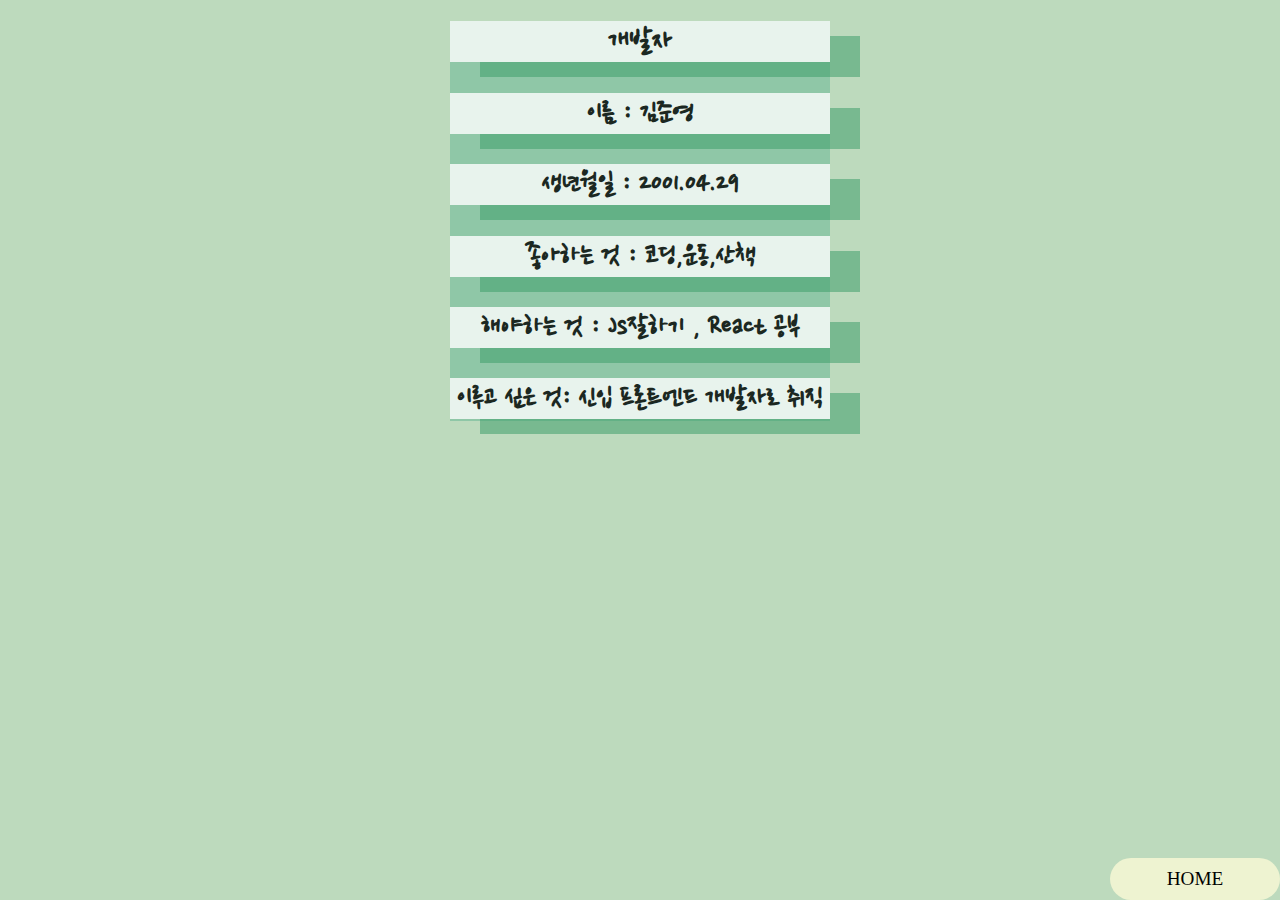
<file: developer.html>
<!DOCTYPE html>

<html>
<head>
    <link href="https://fonts.googleapis.com/css?family=Nanum+Pen+Script" rel="stylesheet">
    <link rel="stylesheet" href="developer.css">
</head>
<body>

    
    <div class="container">
        <h1>개발자</h1>
        <p><b>이름 : 김준영</b></p>
        <p><b>생년월일 : 2001.04.29</b></p>
        <p><b>좋아하는 것 : 코딩,운동,산책</b></p>
        <p><b>해야하는 것 : Js잘하기 , React 공부</b></p>
        <p class="other"><b>이루고 싶은 것: 신입 프론트엔드 개발자로 취직</b></p>
    </div>

    <div class="home"><a href="index.html">HOME</a></div>
</body>
</html>
</file>
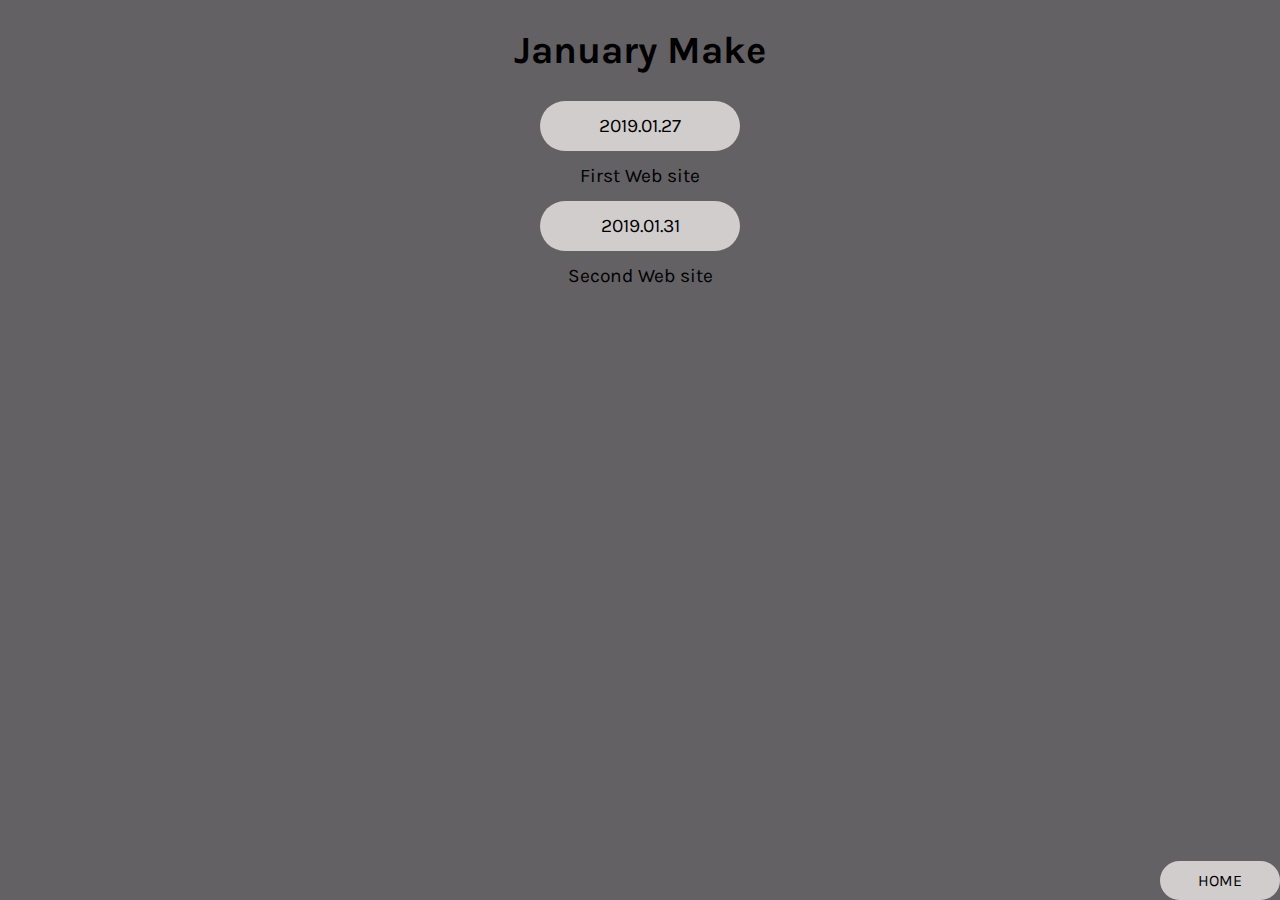
<file: first.html>
<!DOCTYPE html>

<html>
<head>
        <link rel="stylesheet" href="first.css">
        <link href="https://fonts.googleapis.com/css?family=Karla" rel="stylesheet"> 
</head>
<body>
        <!-- <div class="picture">
            <img src="first-back.jpg">
        </div>  -->

        <div class="make">
            <h1>January Make</h1>
            <p>2019.01.27</p>
            <a href="https://junyoung0429.github.io/web1/">First Web site</a>
            <p>2019.01.31</p>
            <a href="https://junyoung0429.github.io/Practice/">Second Web site</a>
        </div>

        <div class="home">
           <a href="index.html">HOME</a>
        </div>
</body>
</html>
</file>
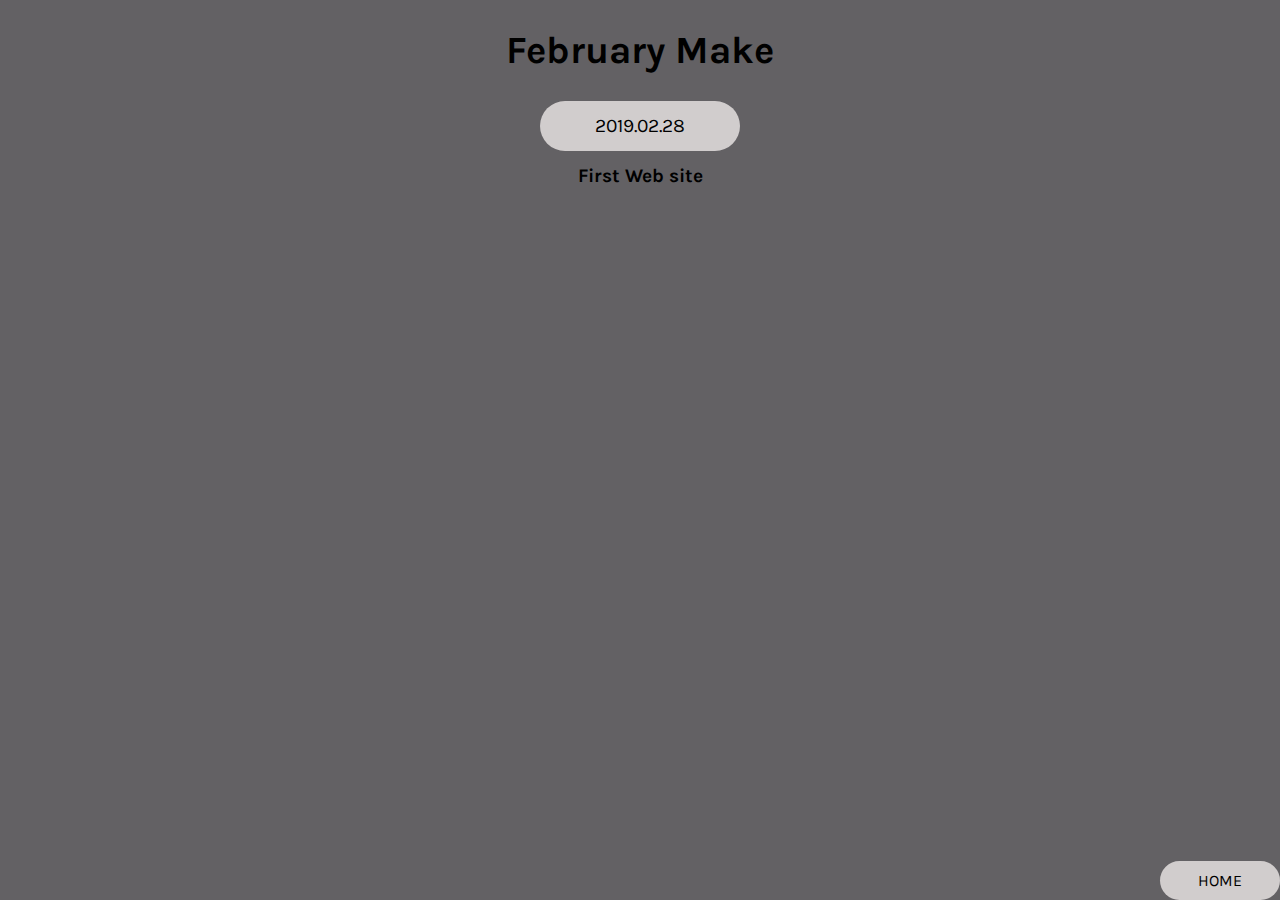
<file: second.html>
<!DOCTYPE html>

<html>
<head>
        <link rel="stylesheet" href="first.css">
        <link href="https://fonts.googleapis.com/css?family=Karla" rel="stylesheet"> 
</head>
<body>
        <!-- <div class="picture">
            <img src="first-back.jpg">
        </div>  -->

        <div class="make">
            <h1>February Make</h1>
            <p>2019.02.28</p>
            <a href="https://junyoung0429.github.io/Pockectmon/"><b>First Web site</b></a>
            
        </div>

        <div class="home">
           <a href="index.html">HOME</a>
        </div>
</body>
</html>
</file>
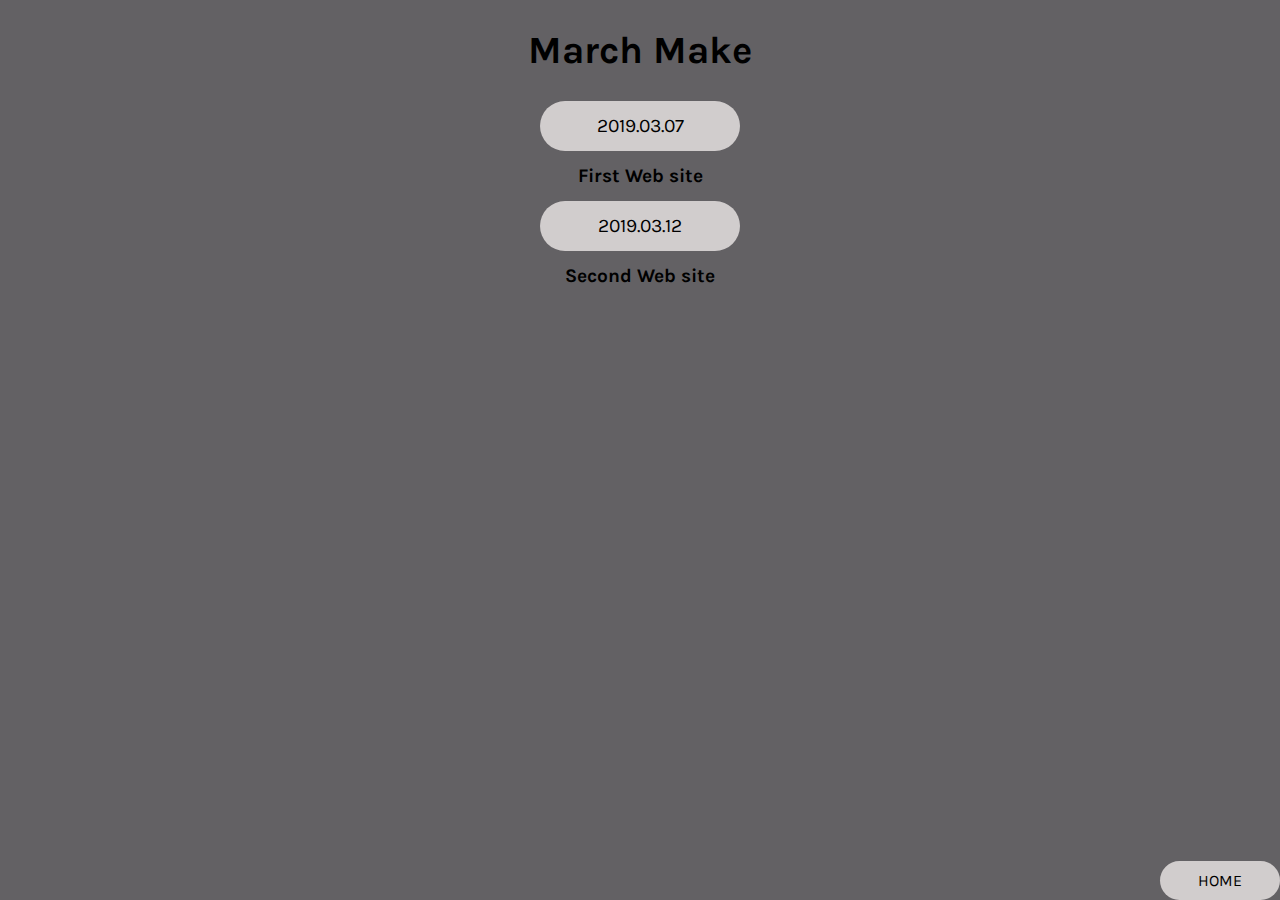
<file: Third.html>
<!DOCTYPE html>

<html>
<head>
        <link rel="stylesheet" href="first.css">
        <link href="https://fonts.googleapis.com/css?family=Karla" rel="stylesheet"> 
</head>
<body>
        <!-- <div class="picture">
            <img src="first-back.jpg">
        </div>  -->

        <div class="make">
            <h1>March Make</h1>
            <p>2019.03.07</p>
            <a href="https://junyoung0429.github.io/Lotte_Junyoung/"><b>First Web site</b></a>
            <p>2019.03.12</p>
            <a href="https://junyoung0429.github.io/like-movie/"><b>Second Web site</b></a>
        </div>

        <div class="home">
           <a href="index.html">HOME</a>
        </div>
</body>
</html>
</file>
<file: developer.css>
body{
    background: rgba(13, 122, 13, 0.274);
}
.container{
    width: 30%;
    height: 400px;
    text-align: center;
    margin: 0 auto;
    background: rgba(29, 151, 114, 0.281);
    line-height: 29px;
    font-family: 'Nanum Pen Script', cursive;
}
.container p{
    font-size: 1.9em;
}
h1,p{
    border: 1px solid white;
    padding: 5px;
    background-color: rgb(255, 255, 255);
    opacity: 0.8;
    box-shadow: 30px 15px rgba(63, 158, 106, 0.671);
}
p:hover{
    background: rgba(116, 214, 209, 0.884);
}
.home{
    width: 150px;
    text-align: center;
    padding: 10px 10px;
    border-radius: 30px;
    position: absolute;
    right: 0px;
    bottom: 0;
    background: rgb(238, 243, 209);
}
.other{
    background: rgb(255, 255, 255);
}
a{
    text-decoration: none;
    color: black;
    font-size: 1.2em;
}
</file>
<file: first.css>
body{
    margin: 0;
    font-family: 'Karla', sans-serif;
    background: rgb(99, 97, 100);
}

.make {
    text-align: center;
    line-height: 50px;
    font-size: 1.2em;
}
a{
    text-decoration: none;
    color:black;
}
p{
    border-radius: 50px;
    width: 200px;
    background: rgba(211, 207, 207, 0.979);
    margin: 0 auto;
}
p:hover{
    background: rgb(61, 61, 61);
    color: white;
}
.home{
    border-radius: 40px;
    padding: 10px;
    width: 100px;
    text-align: center;
    background: rgba(211, 207, 207, 0.979);
    position: absolute;
    bottom: 0;
    right: 0;
}
</file>
